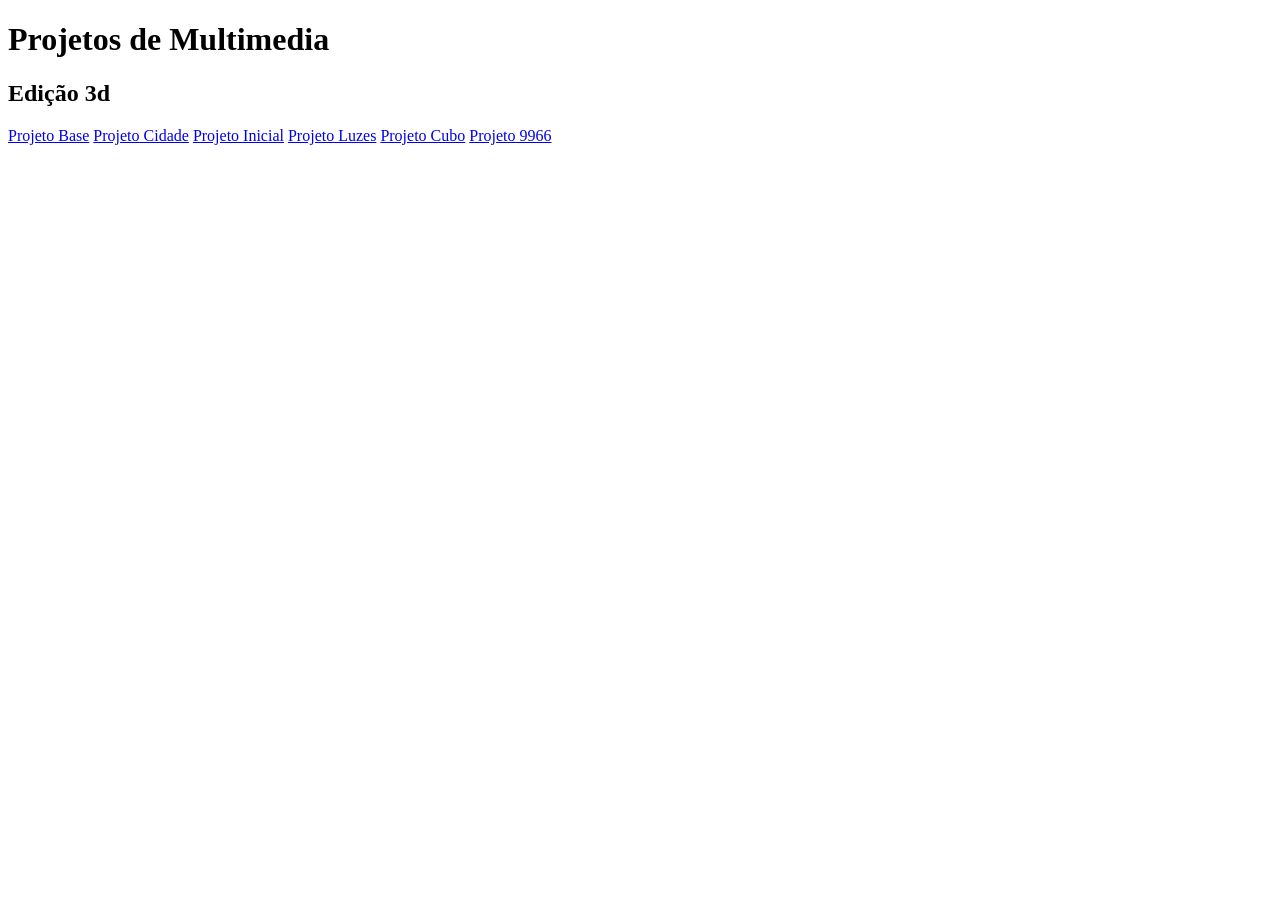
<file: index.html>
<!DOCTYPE html>
<html lang="en">
<head>
    <meta charset="UTF-8">
    <meta name="viewport" content="width=device-width, initial-scale=1.0">
    <title>Home</title>
</head>
<body>
    <h1>Projetos de Multimedia</h1>
    <h2>Edição 3d</h2>
    <a href="Projeto_Base\Projeto_Base\index.html">Projeto Base</a>
    <a href="Projeto_Cidade\Projeto_Cidade\index.html">Projeto Cidade</a>
    <a href="Projeto_Inicial\Projeto_Inicial\index.html">Projeto Inicial</a>
    <a href="luzes\Projeto_Inicial\index.html">Projeto Luzes</a>
    <a href="cubo\cubo.html">Projeto Cubo</a>
    <a href="9966\index.html">Projeto 9966</a>
</body>
</html>
</file>
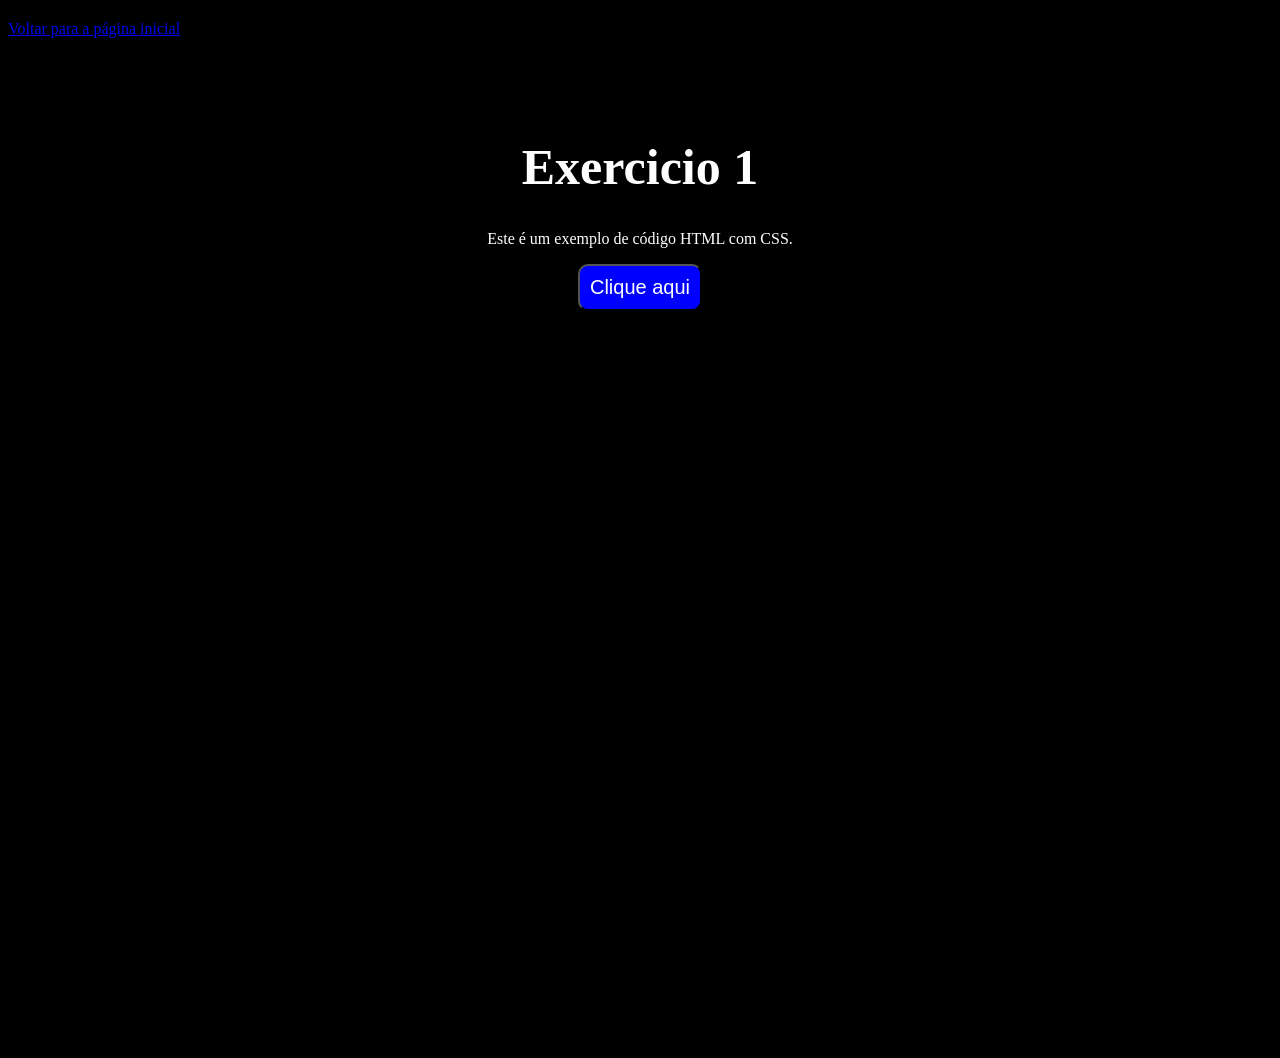
<file: 9966/index.html>
<!DOCTYPE html>
<html lang="pt">
<head>
    <meta charset="UTF-8">
    <meta name="viewport" content="width=device-width, initial-scale=1.0">
    <link rel="stylesheet" href="style.css">
    <title>Exercicio 1</title>
</head>
<body>
    <a href="../index.html">Voltar para a página inicial</a>

    <div class="container">
        <h1>Exercicio 1</h1>
        <p>Este é um exemplo de código HTML com CSS.</p>
        <button>Clique aqui</button>
    </div>
    <script src="script.js"></script>
</body>
</html>
</file>
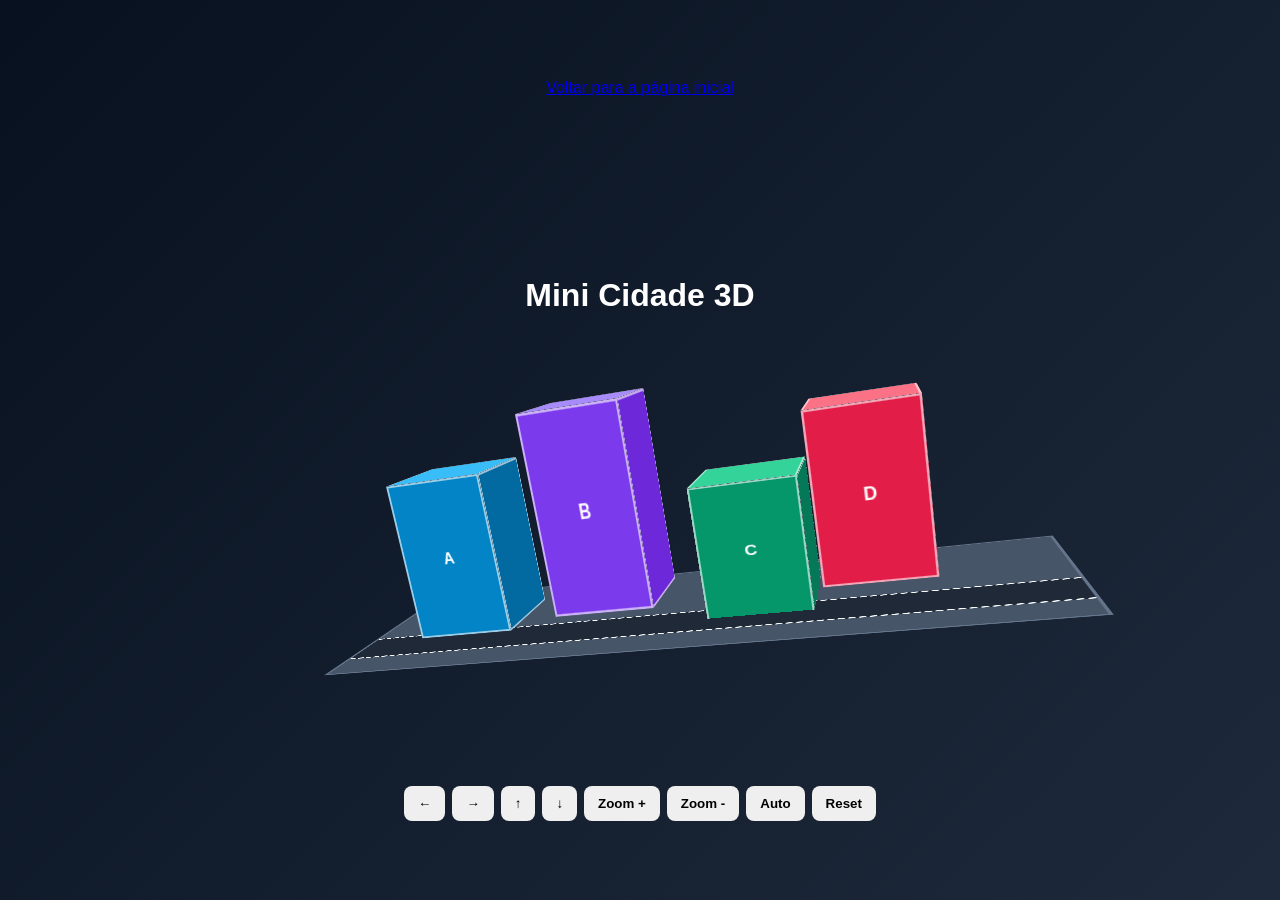
<file: Projeto_Cidade/Projeto_Cidade/index.html>
<!DOCTYPE html>
<html lang="pt-PT">
<head>
<meta charset="UTF-8"><meta name="viewport" content="width=device-width,initial-scale=1.0">
<title>Mini Cidade 3D</title><link rel="stylesheet" href="css/estilos.css">
</head>
<body>
<a href="../../index.html">Voltar para a página inicial</a>
<main>
<h1>Mini Cidade 3D</h1>
<div class="palco">
  <div class="cidade" id="cidade">
    <div class="chao"><div class="estrada"></div></div>
    <div class="predio p1"><div class="frente"><span>A</span></div><div class="lado"></div><div class="topo"></div></div>
    <div class="predio p2"><div class="frente"><span>B</span></div><div class="lado"></div><div class="topo"></div></div>
    <div class="predio p3"><div class="frente"><span>C</span></div><div class="lado"></div><div class="topo"></div></div>
    <div class="predio p4"><div class="frente"><span>D</span></div><div class="lado"></div><div class="topo"></div></div>
  </div>
</div>
<div class="controlos" id="botoes">
<button id="esq">←</button><button id="dir">→</button>
<button id="cima">↑</button><button id="baixo">↓</button>
<button id="mais">Zoom +</button><button id="menos">Zoom -</button>
<button id="auto">Auto</button><button id="reset">Reset</button>
</div>
</main><script src="js/script.js"></script>
</body></html>
</file>
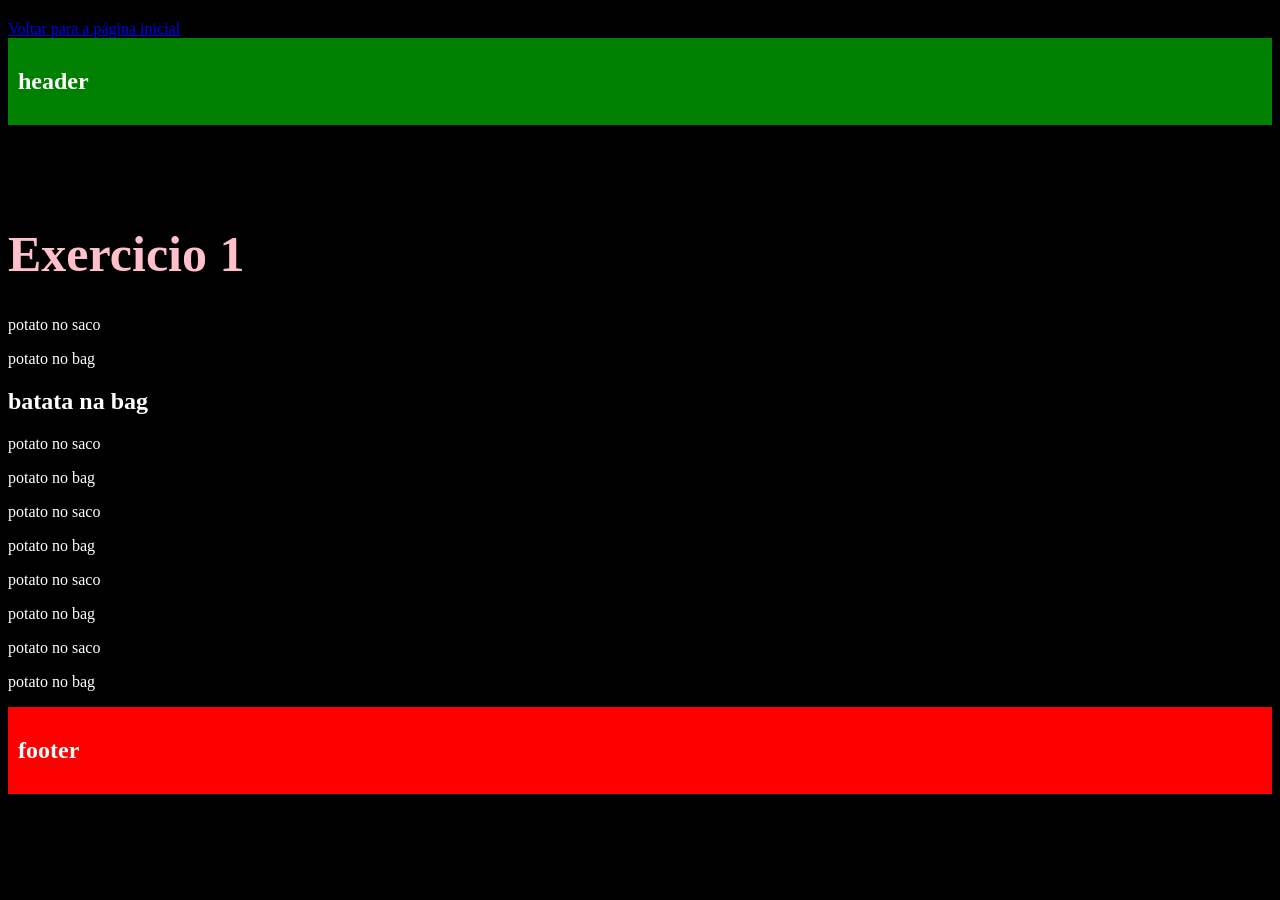
<file: 9966/exe1.html>
<!DOCTYPE html>
<html lang="pt">
<head>
    <meta charset="UTF-8">
    <meta name="viewport" content="width=device-width, initial-scale=1.0">
    <link rel="stylesheet" href="style.css">
    <title>ex 1</title>
</head>
<body>
    <a href="../index.html">Voltar para a página inicial</a>
    <header>
        <h2> header </h2>
    </header>
    <h1 class="meuh1">Exercicio 1</h1>
    <p>potato no saco</p>
    <p>potato no bag</p>
    <h2> batata na bag</h2>

    <p>potato no saco</p>   
    <p>potato no bag</p>
    <p>potato no saco</p>   
    <p>potato no bag</p>
    <p>potato no saco</p>   
    <p>potato no bag</p>
    <p>potato no saco</p>   
    <p>potato no bag</p>
    <footer>
        <h2> footer </h2>
    </footer>
</body>
</html>
</file>
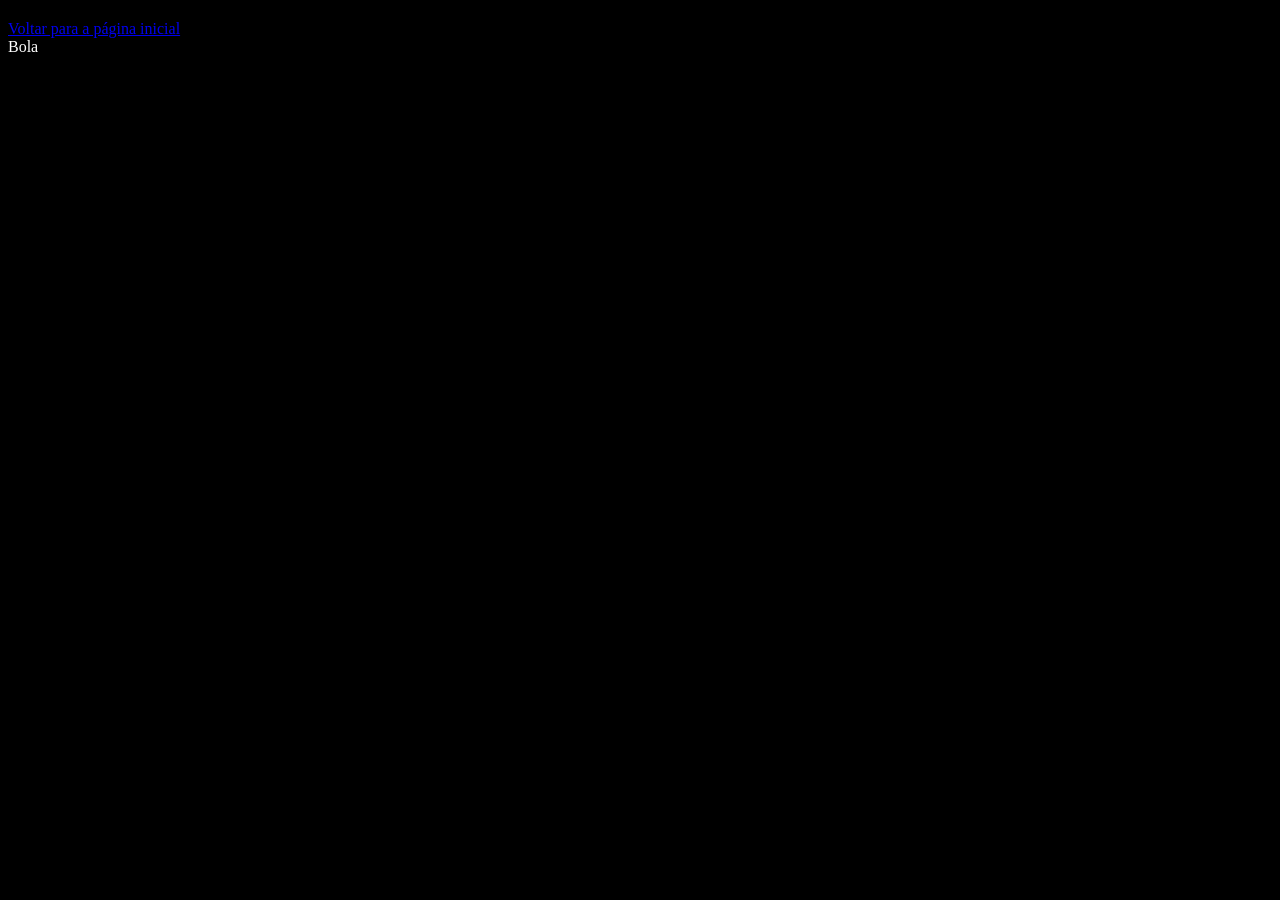
<file: 9966/exe2.html>
<!DOCTYPE html>
<html lang="en">
<head>
    <meta charset="UTF-8">
    <meta name="viewport" content="width=device-width, initial-scale=1.0">
    <link rel="stylesheet" href="style.css">
    <title>ex 2</title>
</head>
<body>
    <a href="../index.html">Voltar para a página inicial</a>
    <div class="bola">Bola</div>
</body>
</html>
</file>
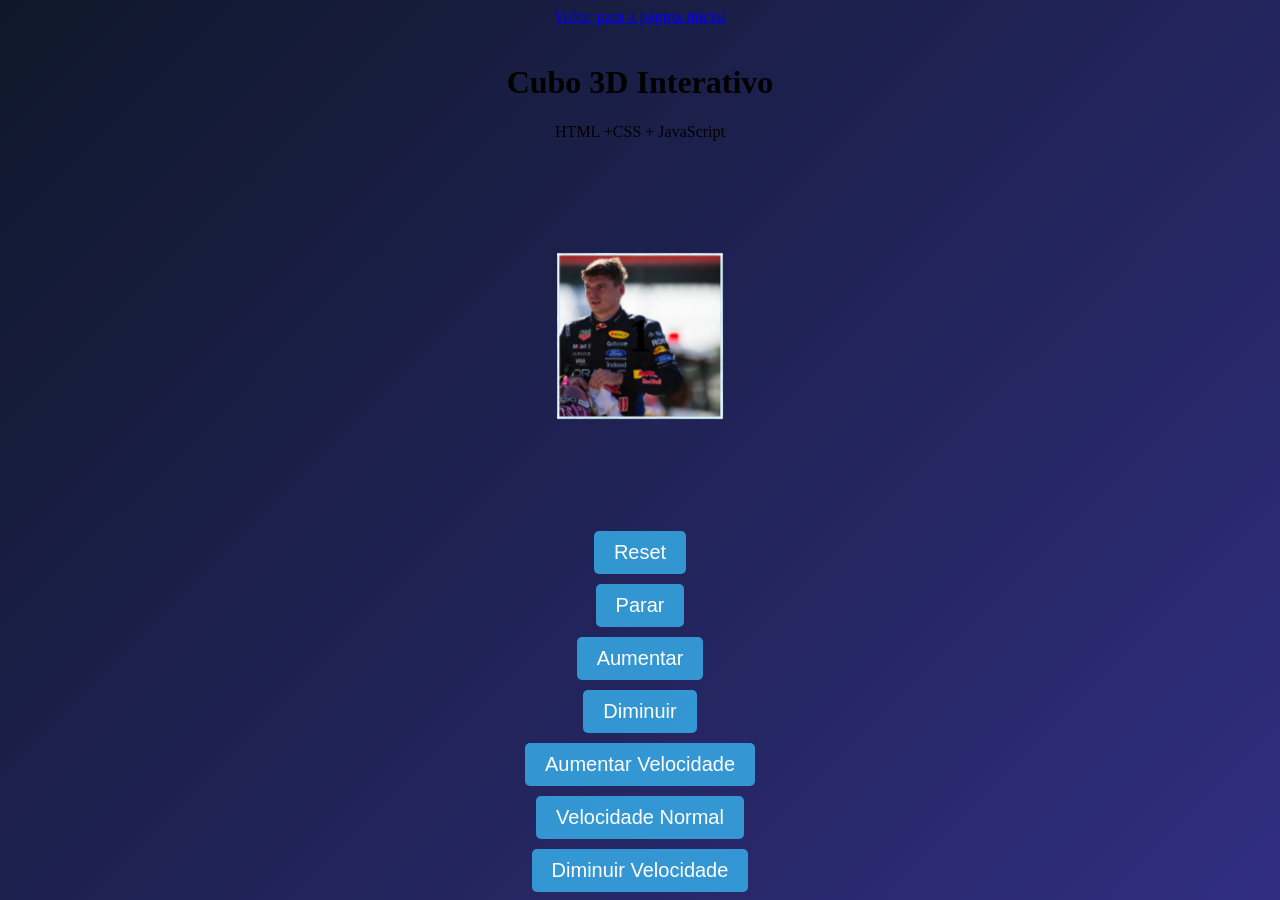
<file: cubo/cubo.html>
<!DOCTYPE html>
<html lang="en">
<head>
    <meta charset="UTF-8">
    <meta name="viewport" content="width=device-width, initial-scale=1.0">
    <title>Cubo 3D Interativo</title>
    <link rel="stylesheet" href="cubo.css">
</head>
<body>
    <a href="../index.html">Voltar para a página inicial</a>
    <main>
        <h1>Cubo 3D Interativo</h1>
        <p>HTML +CSS + JavaScript</p>
        <div class="cenario">
            <div class="cubo" id="cubo">
                <div class="face frente">1</div>
                <div class="face direita">2</div>
                <div class="face traseira">3</div> 
                <div class="face baixo">4</div>
                <div class="face cima">5</div>
                <div class="face esquerda">6</div>
            </div>
        </div>
        <div class="controle">
            <button class ="botoes" id="reset">Reset</button>
            <button class ="botoes" id="parar">Parar</button>
            <button class ="botoes" id="aumentar">Aumentar</button>
            <button class ="botoes" id="diminuir">Diminuir</button>
            <button class ="botoes" id="rapido">Aumentar Velocidade</button>
            <button class ="botoes" id="normal">Velocidade Normal</button>
            <button class ="botoes" id="lento">Diminuir Velocidade</button>
        </div>    
    </main>
    <script src="cubo.js"></script>
</body>
</html>
</file>
<file: 9966/style.css>
body {
    background-color: black;
    color: white;
    margin-top: 20px;
    margin-bottom: 20px;
}

button {
    background-color: blue;
    color: white;
    font-size: 20px;
    padding: 10px;
    border-radius: 10px;
}

button:hover {
    background-color: white;
    color: blue;
}

.container {
    width: 500px;
    height: 100vh;
    margin: auto;
    text-align: center;
}

h1 {
    font-size: 50px;
    margin-top: 100px;
}

.meuh1 {
    font-size: 50px;
    margin-top: 100px;
    color: pink;
}

header {
    background-color: green;
    color: white;
    text-align: center;
    padding: 10px;
    display: flex;
    justify-content: space-between;
}

footer {
    background-color: red;
    color: white;
    text-align: center;
    padding: 10px;
    display: flex;
}

.bola {
  display: block;
  background: black;
  border-radius: 50%;
  height: 300px;
  width: 300px;
  margin: 0;
}
</file>
<file: Projeto_Cidade/Projeto_Cidade/css/estilos.css>
* {
    box-sizing: border-box;
}

body {
    margin: 0;
    min-height: 100vh;
    display: grid;
    place-items: center;
    background: linear-gradient(135deg, #07111f, #1e293b);
    color: white;
    font-family: Arial, sans-serif;
    overflow: hidden;
}

main {
    text-align: center;
}

.palco {
    width: 700px;
    height: 450px;
    display: grid;
    place-items: center;
    perspective: 900px;
}

.cidade {
    position: relative;
    width: 600px;
    height: 350px;
    transform-style: preserve-3d;
    transform: rotateX(-25deg) rotateY(25deg);
    transition: transform .35s;
}

.chao {
    position: absolute;
    width: 700px;
    height: 250px;
    background: #475569;
    transform: rotateX(90deg) translateZ(-100px);
    border: 3px solid #64748b;
}

.estrada {
    position: absolute;
    left: 0;
    top: 145px;
    width: 100%;
    height: 60px;
    background: #1f2937;
    border-top: 3px dashed #f8fafc;
    border-bottom: 3px dashed #f8fafc;
}

.predio {
    position: absolute;
    transform-style: preserve-3d;
    width: 100px;
}

.predio .frente,
.predio .lado,
.predio .topo {
    position: absolute;
    border: 2px solid rgba(255, 255, 255, .6);
}

.predio .frente {
    width: 100px;
    height: 160px;
    display: grid;
    place-items: center;
    background: #0284c7;
    transform: translateZ(50px);
    font-weight: bold;
    line-height: 2;
}

.predio .lado {
    width: 100px;
    height: 160px;
    background: #0369a1;
    transform: rotateY(90deg) translateZ(50px);
}

.predio .topo {
    width: 100px;
    height: 100px;
    background: #38bdf8;
    transform: rotateX(90deg) translateZ(50px);
}

.p1 {
    left: 70px;
    top: 60px;
}

.p2 {
    left: 220px;
    top: 10px;
    transform: scaleY(1.25);
}

.p3 {
    left: 370px;
    top: 100px;
    transform: scaleY(.8);
}

.p4 {
    left: 480px;
    top: 45px;
}

.p2 .frente {
    background: #7c3aed;
}

.p2 .lado {
    background: #6d28d9;
}

.p2 .topo {
    background: #a78bfa;
}

.p3 .frente {
    background: #059669;
}

.p3 .lado {
    background: #047857;
}

.p3 .topo {
    background: #34d399;
}

.p4 .frente {
    background: #e11d48;
}

.p4 .lado {
    background: #be123c;
}

.p4 .topo {
    background: #fb7185;
}

.controlos {
    display: flex;
    justify-content: center;
    gap: 7px;
    flex-wrap: wrap;
}

.controlos button {
    padding: 10px 14px;
    border: 0;
    border-radius: 8px;
    font-weight: bold;
    cursor: pointer;
}

.controlos button:hover {
    transform: scale(1.06);
}
</file>
<file: cubo/cubo.css>
/*caixa do cubo*/
* {
    box-sizing: border-box;
}
/* página*/
body{
    margin: 0;
    min-height: 100vh;
    display: grid;
    place-items: center;
    background: linear-gradient(135deg,#0f172a, #312e81);
}

main{
   text-align: center;
}
.cenario{
    width: 350px;
    height: 350px;
    margin: 20px auto;
    display: grid;
    place-items: center;
    perspective: 800px;
}
.cubo{
    --escala: 1;
    position: relative;
    width: 150px;
    height: 150px;
    transform-style: preserve-3d;
    transition: transform 1s;
    animation: rodarCubo 8s linear infinite;
}
.face{
    position: absolute;
    width: 150px;
    height: 150px; 
    display: grid;
    place-items: center;
    border: 2px solid rgba(255, 255, 255, 0.9);
    font-size: 42px;
    font-weight: bold;
    background: rgba(56, 189, 248, 0.72);
    backface-visibility: visible;
}
.frente{
    transform: translateZ(75px);
    background-image: url("imagens/frente.jpg");
    background-size: cover;
    background-position: center;
    background-repeat: no-repeat;

}
.traseira{
    transform: rotateY(180deg) translateZ(75px);
    background-image: url("imagens/traseira.jpg");
    background-size: cover;
    background-position: center;
    background-repeat: no-repeat;
}
.direita{
    transform: rotateY(90deg) translateZ(75px);
    background-image: url("imagens/direita.jpg");
    background-size: cover;
    background-position: center;
    background-repeat: no-repeat;
}
.esquerda{
    transform: rotateY(-90deg) translateZ(75px);
    background-image: url("imagens/esquerda.jpg");
    background-size: cover;
    background-position: center;
    background-repeat: no-repeat;
}
.cima{
    transform: rotateX(90deg) translateZ(75px);
    background-image: url("imagens/cima.jpg");
    background-size: cover;
    background-position: center;
    background-repeat: no-repeat;
}
.baixo{
    transform: rotateX(-90deg) translateZ(75px);
    background-image: url("imagens/baixo.jpg");
    background-size: cover;
    background-position: center;
    background-repeat: no-repeat;
}
@keyframes rodarCubo{
    from{ transform: rotateX(-20deg) rotateY(0deg) scale(var(--escala));}
    to{ transform: rotateX(-20deg) rotateY(360deg) scale(var(--escala));}
}

.controle{
    margin-top: 20px;
    display: grid;
    place-items: center;
    flex-wrap: wrap;
    gap: 10px;
}
.botoes{
    padding: 10px 20px;
    border: none;
    border-radius: 5px;
    background: rgba(56, 189, 248, 0.75);
    color: white;
    font-size: 20px;
    cursor: pointer;
}
.botoes:hover{
    background: rgba(56, 189, 248, 0.9);
    transform: scale(1.1);
}
</file>
